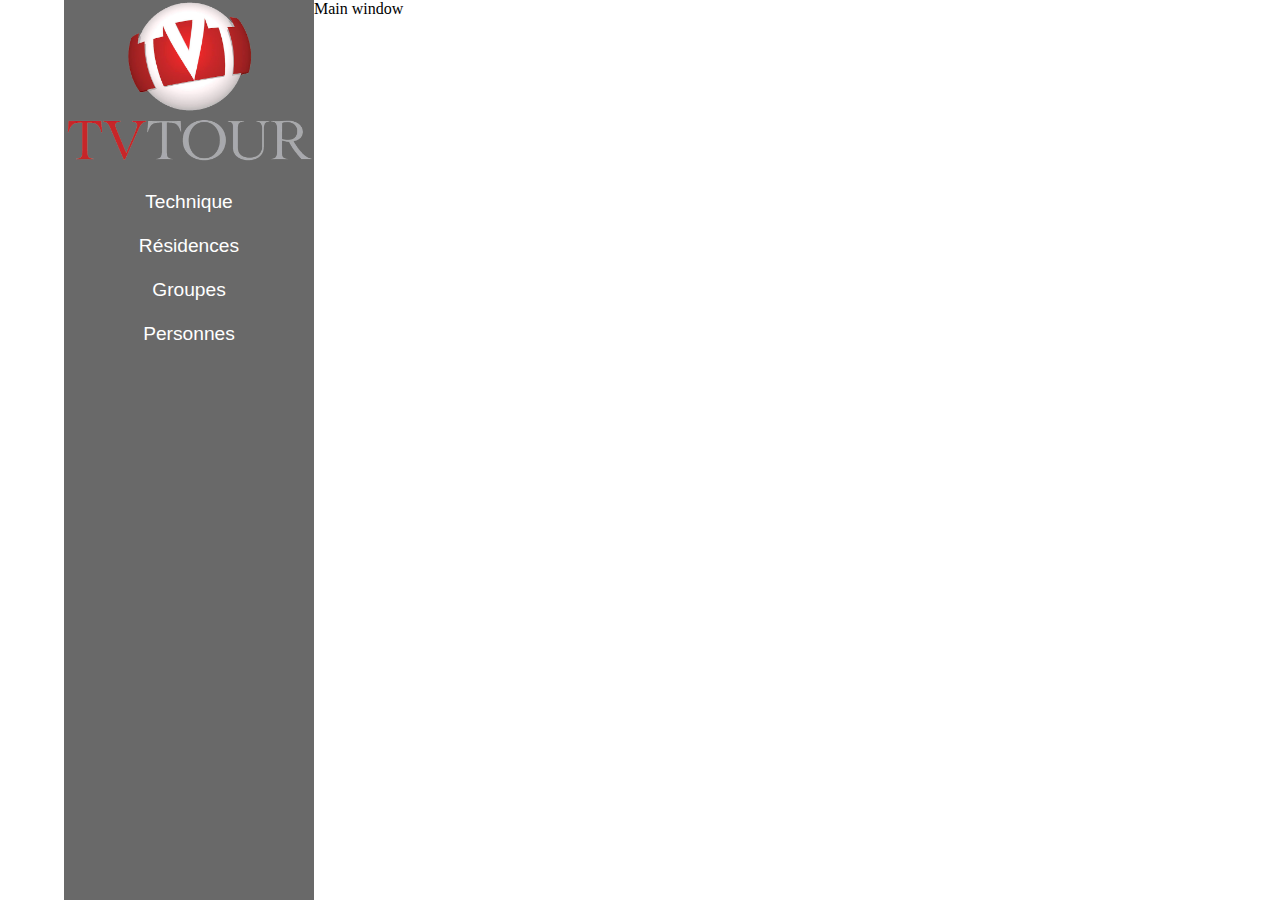
<file: TVTourCRM/index.html>
<!DOCTYPE html>
<html lang="fr">

<head>
  <meta name="description" content="TVTOUR CRM" />
  <meta charset="utf-8">
  <title>TV TOUR crm</title>
  <meta name="viewport" content="width=device-width, initial-scale=1">
  <meta name="Pierre Sylvain" content="">
  <link rel="stylesheet" href="./css/style.css">
  <script src="script/script.js"></script>

</head>

<body class="background">

<div class="main-container">
    <div class="mainMenu">
        <img src="./includes/logo.png" style="background-color: none; align-self: lef; width: 250px;">
        <div class="mainMenuItem">
            <button class="headerButton" onclick="BoutonTechnique()">Technique</button>
            <div class="mainMenuSubMenu" id="techniqueSubMenu">
                <button class="mainSubMenuButton">Nouveau</button> 
            </div>
        </div>       
        <div class="mainMenuItem">
            <button class="headerButton" onclick="BoutonResidences()">Résidences</button>
            <div class="mainMenuSubMenu" id="residencesSubMenu">
                <button class="mainSubMenuButton">Tadaa1</button> 
                <button class="mainSubMenuButton">Tadaa2</button> 
                <button class="mainSubMenuButton">Tadaa3</button> 
            </div>
        </div>
        <div class="mainMenuItem">
            <button class="headerButton" onclick="BoutonGroupes()">Groupes</button>
            <div class="mainMenuSubMenu" id="groupesSubMenu">
                <button class="mainSubMenuButton">Tadaa1</button> 
                <button class="mainSubMenuButton">Tadaa2</button> 
                <button class="mainSubMenuButton">Tadaa3</button> 
            </div>
        </div>      
        <div class="mainMenuItem">
            <button class="headerButton" onclick="BoutonPersonnes()">Personnes</button>
            <div class="mainMenuSubMenu" id="personnesSubMenu">
                <button class="mainSubMenuButton">Tadaa1</button> 
                <button class="mainSubMenuButton">Tadaa2</button> 
                <button class="mainSubMenuButton">Tadaa3</button> 
            </div>
        </div>        
    </div>
    <div class="mainWindow" id="mainWindow">
        Main window
    </div>
    
    <div class="popUp-container" id="popUp-container">
        <button class="closeButton" onclick="ClosePopUp()">&times;</button>
        <div class="popUp" id="popUp">
            
            <div id="mainPopUp"></div>
        </div>
    </div>
  
</div>

<script>
</script>

</body>
</html>
</file>
<file: TVTourCRM/css/style.css>
html, body {
    height: 100%;
    margin: 0;
    min-width: 1024px;
    
    
}

.elementVisible {
    display: block;
}
.elementInvisible {
    display:none;
}

.headerButton {
    background-color: Transparent;
    background-repeat:no-repeat;
    border: none;
    cursor:pointer;
    overflow: hidden;
    outline:none;
    color: white;
    width: 100%;
    font-size: larger;
    font-family: Arial, sans-serif;
    margin-top: 20px;
    
}
.headerButton:hover {
    font-weight: bold;
}
.main-container {
    width: 90%;
    height: 100%;
    margin: 0 auto;
    position: relative;
    display: flex;
}
.mainMenu {
    background-color: dimgrey;
    width: 250px;
    justify-content: center;
}
.mainMenuSubMenu{
    text-align: center;
    color: whitesmoke;
    display: none;
}
.mainSubMenuButton {
    background-color: Transparent;
    background-repeat:no-repeat;
    border: none;
    cursor:pointer;
    overflow: hidden;
    outline:none;
    color: white;
    width: 100%;
    font-family: Arial, sans-serif;
}
.mainSubMenuButton:hover {
    font-weight: bold;
}

.mainWindow {
    background-color: white;
    flex: auto;
    overflow: scroll;
}

.popUp-container {
    display: none; /* Hidden by default */
    position: fixed;
    top: 50%;
    left: 50%;
    transform: translate(-50%, -50%);
    width: 500px;
    height: auto;
    background-color: aliceblue;
    border: 1px solid black;
    padding: 5px;
    border-radius: 10px;
}
.popup {
    background-color: aliceblue;
}

.closeButton {
    float: right;
    border: none;
    padding: 0;
    background: none;
    
}
.champEdition {
    display:flex;
    width: 100%
}

.ticket-container {
    display: block;
}
.ticket {
    align-items: center;
    background-color: white;
    margin-left: 5%;
    margin-right: 5%;
    margin-top: 2px;
    display: flex;
    grid-row-gap: 3px;
}
.ticket:hover {
    background-color: whitesmoke;
}
.ticketsNomResidence {
    font-weight: bold;
    color: royalblue;
    width:30%;
}
.ticketDateOuverture {
    font-size: smaller;
    color:gray;
    width:15%;
}
.ticketDescription {
    font-size: large; 
    color: black;
    width:55%;
}
.divLink {
    text-decoration: none;
}

.main-container-residences {
    display:block;
}
.residenceFieldsetContainer {
    margin-top: 10px;
}
.residenceFieldsetGroupe {
    font-weight: bold;
    font-size: large;
    font: large;
}
.residenceRow {
    display: flex;
}
.residenceColumn {
    flex: 33%;
}
.residenceResidence {
    color: black;
}
.residenceResidence:hover {
    background-color: whitesmoke;
}
</file>
